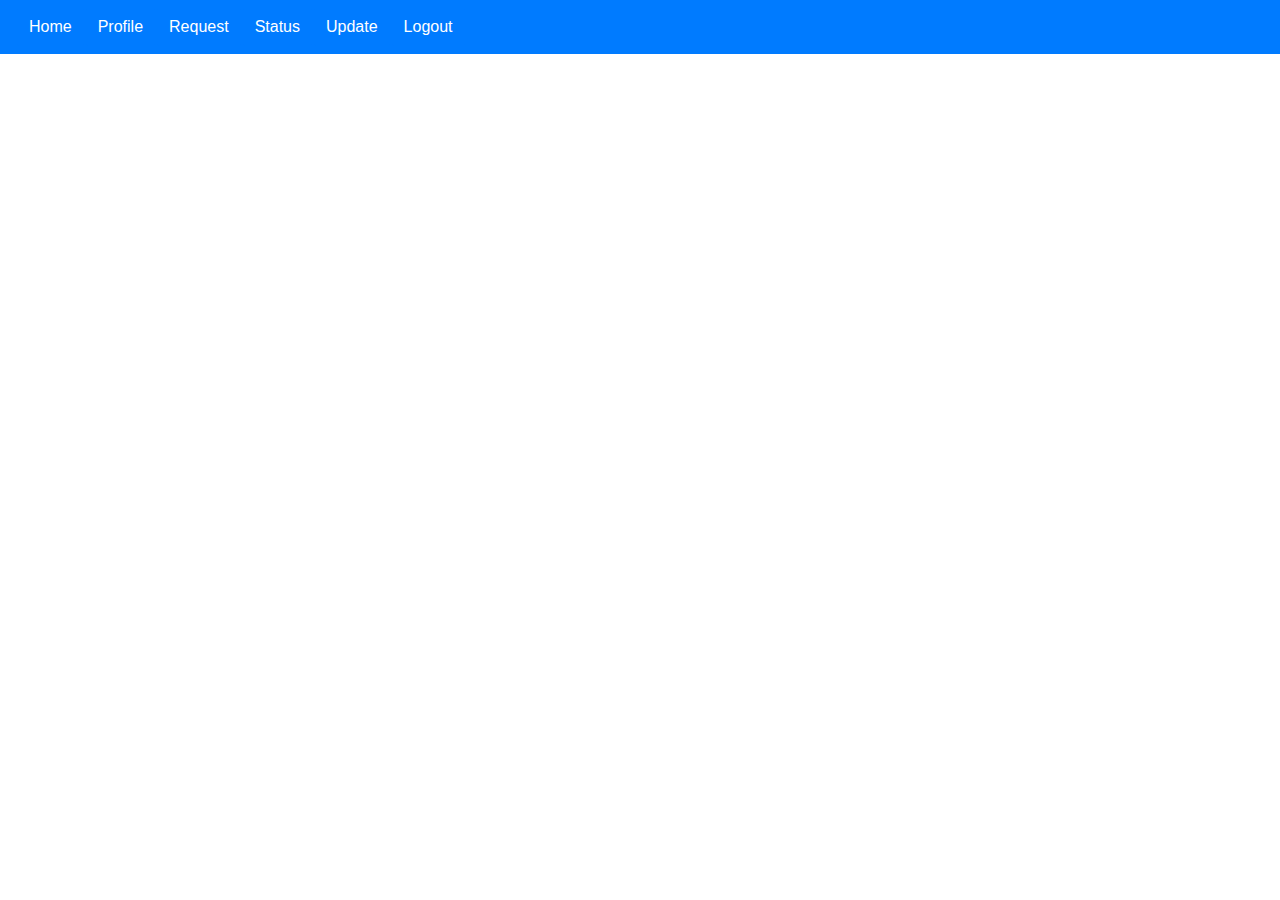
<file: src/main/webapp/profile.html>
<!DOCTYPE html>
<html>

<head>
    <title>Empprofile</title>
    <link rel="stylesheet" href="https://stackpath.bootstrapcdn.com/bootstrap/4.1.3/css/bootstrap.min.css"
        integrity="sha384-MCw98/SFnGE8fJT3GXwEOngsV7Zt27NXFoaoApmYm81iuXoPkFOJwJ8ERdknLPMO" crossorigin="anonymous">
    <script src="https://ajax.googleapis.com/ajax/libs/jquery/3.3.1/jquery.min.js"></script>
    <link rel="stylesheet" href="https://use.fontawesome.com/releases/v5.6.1/css/all.css"
        integrity="sha384-gfdkjb5BdAXd+lj+gudLWI+BXq4IuLW5IT+brZEZsLFm++aCMlF1V92rMkPaX4PP" crossorigin="anonymous">
    <link href="//maxcdn.bootstrapcdn.com/bootstrap/4.1.1/css/bootstrap.min.css" rel="stylesheet" id="bootstrap-css">
    <script src="//maxcdn.bootstrapcdn.com/bootstrap/4.1.1/js/bootstrap.min.js"></script>
    <script src="//cdnjs.cloudflare.com/ajax/libs/jquery/3.2.1/jquery.min.js"></script>
</head>
<!--Coded with love by Mutiullah Samim-->
<!-- 3.108.227.249 -->
<!-- e2532d72e3e8431e97eb8c7bada2643f -->
<body>
  
      <nav class="navbar navbar-expand-lg navbar navbar-dark bg-primary">
  <!--<a class="navbar-brand" href="#">Home</a> -->
  <button class="navbar-toggler" type="button" data-toggle="collapse" data-target="#navbarSupportedContent" aria-controls="navbarSupportedContent" aria-expanded="false" aria-label="Toggle navigation">
    <span class="navbar-toggler-icon"></span>
  </button>

  <div class="collapse navbar-collapse" id="navbarSupportedContent">
    <ul class="navbar-nav mr-auto">
    <li class="nav-item">
        <!--  <a class="nav-link active" href="#">Request</a>-->
        <button type="button" onclick="fun()" class="btn btn-primary" >Home</button>
        <script>function fun(){
        	 window.location.href = "index.html";
        	
        }</script>
      </li>
      <li class="nav-item active">
      <form action="profile">
         <button type="submit" class="btn btn-primary" data-toggle="modal">Profile
      </button>
      </form>
      </li>
      <li class="nav-item">
        <!--  <a class="nav-link active" href="#">Request</a>-->
        <button type="button" class="btn btn-primary" data-toggle="modal" data-target="#requestModal">Request
</button>
      </li>
      <li class="nav-item">
        <button type="button" class="btn btn-primary" data-toggle="modal" data-target="#statusModal">Status
</button>
      </li>
      <li class="nav-item active">
      <form action="profile">
         <button type="button" class="btn btn-primary" data-toggle="modal" data-target="#updateModal">Update
      </button>
      </form>
      </li>
      <li class="nav-item">
        <form action="logout">
        <button type="submit" class="btn btn-primary">Logout</button>
        </form>
      </li>
      
    </ul>
  
  </div>
</nav>

<!-- Button trigger modal -->
<!-- <button type="button" class="btn btn-primary" data-toggle="modal" data-target="#exampleModal">
  Launch demo modal
</button> -->

<!-- Modal status-->
<div class="modal fade" id="statusModal" tabindex="-1" role="dialog" aria-labelledby="requestModalLabel" aria-hidden="true">
  <div class="modal-dialog" role="document">
    <div class="modal-content">
      <div class="modal-header">
        <h5 class="modal-title" id="requestModalLabel">Check status</h5>
        <button type="button" class="close" data-dismiss="modal" aria-label="Close">
          <span aria-hidden="true">&times;</span>
        </button>
      </div>
      <div class="modal-body">
       <form method="post" action="status">   
  <div class="form-group">
    <label for="exampleFormControlSelect5">Employee ID</label>
   <input type="number" name="emid" min="1" step="1" required id="id">
  </div>
  <div class="form-group">
    <!-- <label for="exampleFormControlTextarea1">Description</label>
    <textarea class="form-control" id="text" rows="3"></textarea> -->
    <div class="modal-footer">
        <button type="button" class="btn btn-secondary" data-dismiss="modal">Close</button>
        <button type="submit" class="btn btn-primary">Submit</button>
      </div>
  </div>
</form>
      </div>
      
    </div>
  </div>
</div>
<!-- Update -->
<div class="modal fade" id="updateModal" tabindex="-1" role="dialog" aria-labelledby="updateModalLabel" aria-hidden="true">
  <div class="modal-dialog" role="document">
    <div class="modal-content">
      <div class="modal-header">
        <h5 class="modal-title" id="updateModalLabel">Update</h5>
        <button type="button" class="close" data-dismiss="modal" aria-label="Close">
          <span aria-hidden="true">&times;</span>
        </button>
      </div>
      <div class="modal-body">
       <form method="post" action="update">
       
       <!-- <div class="form-group">
    <label for="exampleFormControlInput1">Enter Employee ID</label>
    <input type="number" min="1" step="1" id="eid">
  </div> -->
  
  <div class="form-group">
    <label for="exampleFormControlInput2">Email address</label>
    <input type="email" name="email" class="form-control input_user" id="email" placeholder="name@example.com" >
  </div>
  <!-- <div class="form-group">
    <label for="exampleFormControlSelect4">Phone Number</label>
   <input type="number" id="phone" name="phone" placeholder="xxxxxxxxxx" pattern="[6-9]{1}[0-9]{9}" maxlength="10" >
  </div> -->
  <div class="form-group">
    <label for="exampleFormControlInput2">Address</label>
    <input type="text" name="address" class="form-control input_user" id="address" placeholder="address" >
  </div>
  
  <div class="form-group">
    <!-- <label for="exampleFormControlTextarea1">Description</label>
    <textarea class="form-control" id="text" rows="3"></textarea> -->
    <div class="modal-footer">
        <button type="button" class="btn btn-secondary" data-dismiss="modal">Close</button>
        <button type="submit" class="btn btn-primary">Submit</button>
      </div>
  </div>
</form>
      </div>
      
    </div>
  </div>
</div>

<!-- Modal reques-->
<div class="modal fade" id="requestModal" tabindex="-1" role="dialog" aria-labelledby="requestModalLabel" aria-hidden="true">
  <div class="modal-dialog" role="document">
    <div class="modal-content">
      <div class="modal-header">
        <h5 class="modal-title" id="requestModalLabel">Modal title</h5>
        <button type="button" class="close" data-dismiss="modal" aria-label="Close">
          <span aria-hidden="true">&times;</span>
        </button>
      </div>
      <div class="modal-body">
       <form method="post" action="webapi/employee/request">
       
       <!-- <div class="form-group">
    <label for="exampleFormControlInput1">Enter Employee ID</label>
    <input type="number" min="1" step="1" id="eid">
  </div> -->
  <div class="form-group">
    <label for="exampleFormControlInput2">Enter Employee ID</label>
    <input type="number" name="id" class="form-control input_user" id="empid" placeholder="employee_id" required>
  </div>
  <div class="form-group">
    <label for="exampleFormControlInput2">Email address</label>
    <input type="email" name="email" class="form-control input_user" id="email" placeholder="name@example.com" required>
  </div>
  <div class="form-group">
    <label for="exampleFormControlSelect3">Enter Name</label>
   <input type="text" name="name" class="form-control" id="ename" placeholder="name" maxlength="20" required>
  </div>
  <div class="form-group">
    <label for="exampleFormControlSelect3">Enter Reimbursement Type</label>
   <input type="text" name="rtype" class="form-control" id="rtype" placeholder="Travel or Medical" maxlength="20" required>
  </div>
  <div class="form-group">
    <label for="exampleFormControlSelect4">Phone Number</label>
   <input type="number" id="phone" name="phone" placeholder="xxxxxxxxxx" pattern="[6-9]{1}[0-9]{9}" maxlength="10" required>
  </div>
  <div class="form-group">
    <label for="exampleFormControlSelect5">Enter Amount</label>
   <input type="number" name="amount" min="1" step="1" required id="amount">
  </div>
  <div class="form-group">
    <!-- <label for="exampleFormControlTextarea1">Description</label>
    <textarea class="form-control" id="text" rows="3"></textarea> -->
    <div class="modal-footer">
        <button type="button" class="btn btn-secondary" data-dismiss="modal">Close</button>
        <button type="submit" class="btn btn-primary">Submit</button>
      </div>
  </div>
</form>
      </div>
      
    </div>
  </div>
</div>
  <script>
          
          function demo(){
             var empid = document.getElementById("empid").value;
            var email = document.getElementById("email").value;
            var name = document.getElementById("ename").value;
            var phone = document.getElementById("phone").value;
            var retype = document.getElementById("retype").value;
            var amount = document.getElementById("amount").value;
            var obj1 = {empid:empid,email:email,name:name,retype:retype,phone:phone,amount:amount,status:"Pending"};
            fetch("http://localhost:8080/Project1/profile.html/webapi/employee/request",
            		{
            	method:"POST",
                body: JSON.stringify(obj1),
                headers:{
                    "Content-Type": "application/json",
                }
                
            })
            .then((response)=>response.json())
            .then((json)=>disp(json))
            .catch(err=>console.log('Request failed'));
            function disp(res){
                if(res.status === "true"){
                	alert("Request Received");
                      window.location.href = "profile.html";
                	//alert("saved sucessfully");
                }
                else{
                    alert("opps!!");
                }
            }
        }
      </script> 
      <!-- 
      <div id="carouselExampleControls" class="carousel slide" data-ride="carousel">
  <div class="carousel-inner">
    <div class="carousel-item active">
      <img class="d-block w-100" src="https://source.unsplash.com/1600x900/?nature,technology" alt="First slide">
    </div>
    <div class="carousel-item">
      <img class="d-block w-100" src="https://source.unsplash.com/weekly?water" alt="Second slide">
    </div>
    <div class="carousel-item">
      <img class="d-block w-100" src="https://source.unsplash.com/1600x900/?nature,water" alt="Third slide">
    </div>
  </div>
  <a class="carousel-control-prev" href="#carouselExampleControls" role="button" data-slide="prev">
    <span class="carousel-control-prev-icon" aria-hidden="true"></span>
    <span class="sr-only">Previous</span>
  </a>
  <a class="carousel-control-next" href="#carouselExampleControls" role="button" data-slide="next">
    <span class="carousel-control-next-icon" aria-hidden="true"></span>
    <span class="sr-only">Next</span>
  </a>
</div>     -->
</body>

</html>
</file>
